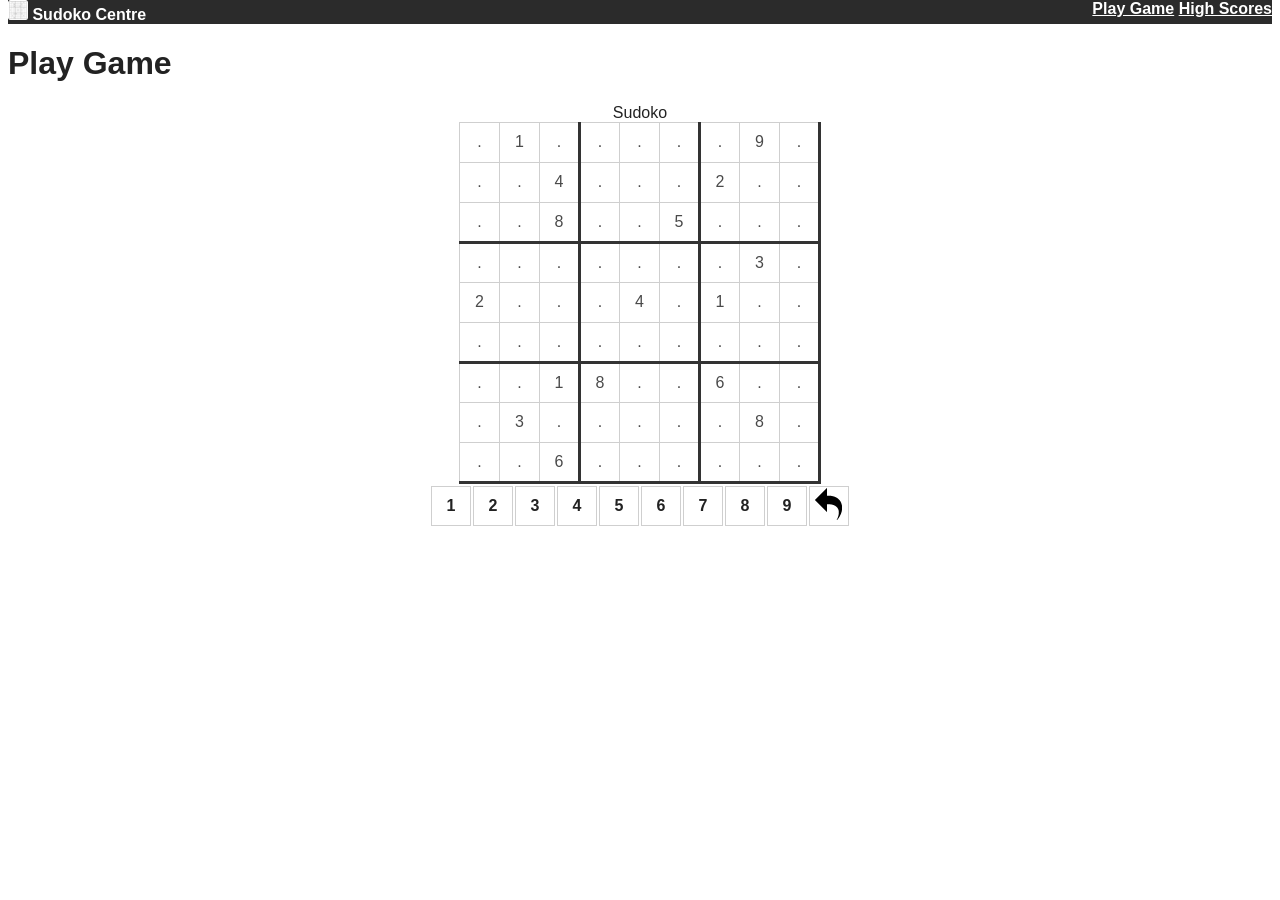
<file: index.html>
<!DOCTYPE html>
<html lang="en">
  <head>
    <meta charset="UTF-8" />
    <meta name="viewport" content="width=device-width, initial-scale=1.0" />
    <title>Sudoku - Play a Game</title>
    <link rel="stylesheet" href="styles/sudoku.css" />
    <!-- Part 1: write the markup below. Part 2: style it in
         styles/sudoku.css. No JavaScript this week. -->
  </head>
  <body>
    <!-- TODO (Part 1): the site header, class="site-header".
         - an <a class="brand"> with the logo (images/logo.gif) and the
           brand text "Sudoku Centre"
         - a <nav> with two links: "Play Game" (index.html) and
           "High Scores" (high_scores.html)
         This same header must appear on high_scores.html too. -->
      <header class="site-header">
        <a class="brand"> 
          <img src="images/logo.gif" alt="sudoko logo" width="20">
          Sudoko Centre
        </a>
        <nav>
          <a href="index.html"> Play Game</a>
          <a href="high_scores.html"> High Scores </a>
        </nav>            
    </header>
              
    <!-- TODO (Part 1): the page's <main> content.
         - one <h1>
         - the 9x9 board as a <table id="board">, with the starting clues
           from the grid in README requirement 2 hard-coded into the cells
           (leave the other cells empty)
         - the numbers palette as a <table id="palette" class="palette">:
           one row of 1-9 followed by the undo icon (images/undo.png) -->
           <h1 id = "Special-Title">Play Game</h1>
            
           <table id="board">
            <caption>Sudoko</caption>
            <thead></thead>
            <tbody>
              <tr> <!--1-->
                <td>.</td>
                <td>1</td>
                <td>.</td>
                <td>.</td>
                <td>.</td>
                <td>.</td>
                <td>.</td>
                <td>9</td>
                <td>.</td>
              </tr>
              <tr> <!--2-->
                <td>.</td>
                <td>.</td>
                <td>4</td>
                <td>.</td>
                <td>.</td>
                <td>.</td>
                <td>2</td>
                <td>.</td>
                <td>.</td>
              </tr>
              <tr>  <!--3-->
                <td>.</td>
                <td>.</td>
                <td>8</td>
                <td>.</td>
                <td>.</td>
                <td>5</td>
                <td>.</td>
                <td>.</td>
                <td>.</td>
              </tr>
              <tr>  <!--4-->
                <td>.</td>
                <td>.</td>
                <td>.</td>
                <td>.</td>
                <td>.</td>
                <td>.</td>
                <td>.</td>
                <td>3</td>
                <td>.</td>
              </tr>
              
              <tr>  <!--5-->
                <td>2</td>
                <td>.</td>
                <td>.</td>
                <td>.</td>
                <td>4</td>
                <td>.</td>
                <td>1</td>
                <td>.</td>
                <td>.</td>
              </tr>
              
              <tr>  <!--6-->
                <td>.</td>
                <td>.</td>
                <td>.</td>
                <td>.</td>
                <td>.</td>
                <td>.</td>
                <td>.</td>
                <td>.</td>
                <td>.</td>
              </tr>
              
              <tr>  <!--7-->
                <td>.</td>
                <td>.</td>
                <td>1</td>
                <td>8</td>
                <td>.</td>
                <td>.</td>
                <td>6</td>
                <td>.</td>
                <td>.</td>
              </tr>
              
              <tr>  <!--8-->
                <td>.</td>
                <td>3</td>
                <td>.</td>
                <td>.</td>
                <td>.</td>
                <td>.</td>
                <td>.</td>
                <td>8</td>
                <td>.</td>
              </tr>
              
              <tr>  <!--9-->
                <td>.</td>
                <td>.</td>
                <td>6</td>
                <td>.</td>
                <td>.</td>
                <td>.</td>
                <td>.</td>
                <td>.</td>
                <td>.</td>
              </tr>
              
            </tbody>
           </table>
           <table id="palette" class="palette">
            <tbody>    
                <tr> 
                  <td>1 </td>
                  <td>2</td>
                  <td>3</td>
                  <td>4</td>
                  <td>5</td>
                  <td>6</td>
                  <td>7</td>
                  <td>8</td>
                  <td>9</td>
                  <td><img src="images/undo.png" alt="undo"> </td>
                </tr>
              </tbody>
            </table>
  </body>
</html>
</file>
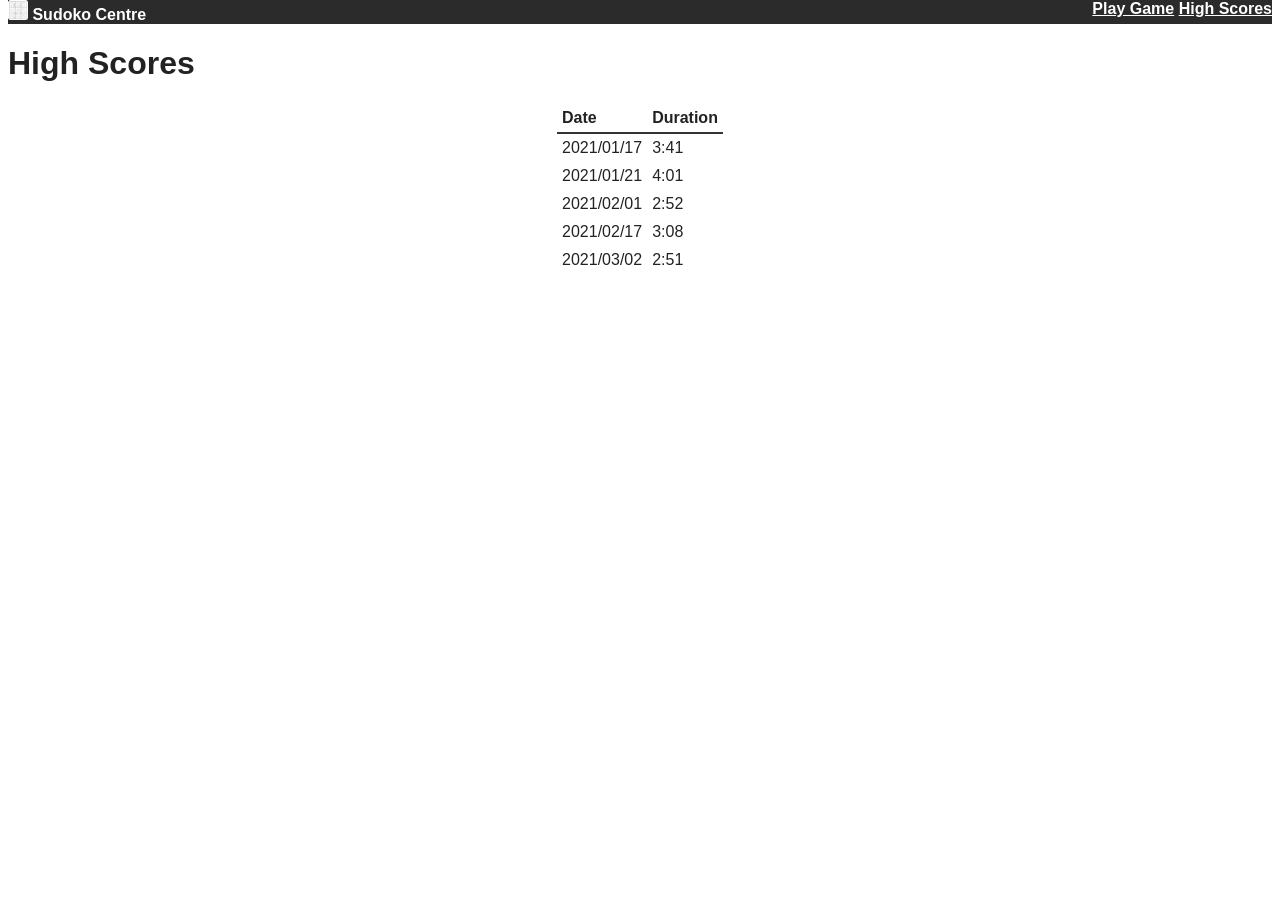
<file: high_scores.html>
<!DOCTYPE html>
<html lang="en">
  <head>
    <meta charset="UTF-8" />
    <meta name="viewport" content="width=device-width, initial-scale=1.0" />
    <title>Sudoku - High Scores</title>
    <link rel="stylesheet" href="styles/sudoku.css" />
    <!-- Part 1: write the markup below. Part 2: style it in
         styles/sudoku.css. No JavaScript this week. -->
  </head>
  <body>
    <!-- TODO (Part 1): the SAME site header as index.html (copy it across -
         feeling this duplication is the point; a framework fixes it later). -->
    <header class="site-header">
        <a class="brand"> 
          <img src="images/logo.gif" alt="sudoko logo" width="20">
          Sudoko Centre
        </a>
        <nav>
          <a href="index.html"> Play Game</a>
          <a href="high_scores.html"> High Scores </a>
        </nav>            
    </header>
              
    <!-- TODO (Part 1): the page's <main> content.
         - one <h1>
         - a <table class="scores"> with <thead>/<tbody>, <th scope="col">
           header cells (Date, Duration) and the five rows from README
           requirement 4. -->
           <h1 id = "Special-Title">
            High Scores
           </h1>

           <table class ="scores">
            <thead>
              <tr>
                <th scope ="col">Date</th>
                <th scope ="col">Duration</th>
              </tr>
            </thead>
            <tbody>
              <tr>
                <td>
                  2021/01/17
                </td>
                <td>3:41</td>
              </tr>
              <tr>
              <td>
                2021/01/21
              </td>
              <td>4:01</td>
              </tr>
              <tr>
                <td>
                  2021/02/01
                </td>
                <td>2:52</td>
              </tr>
              <tr>
                <td>2021/02/17</td>
                <td>3:08</td>
              </tr>
              <tr>
                <td>2021/03/02</td>
                <td>2:51</td>
              </tr> 
   
            </tbody>
           </table>
  </body>
</html>
</file>
<file: styles/sudoku.css>
/* =====================================================================
   sudoku.css  -  your styles go here (Lab 02, Part 2)

   Native CSS only: the box model, Flexbox, and custom properties. No
   framework and no media queries. Fill in the rules under each heading
   and match the screenshots in documentation_images/.
   ===================================================================== */

:root {
  --color-hover: #f5dd90;       /* cell under the cursor */
  --color-user-input: #f2f2f2;  /* a digit the player entered (Lab 06) */
  --color-error: #f76c5e;       /* a conflicting digit (Lab 06) */
  --header-bg: #2b2b2b;
  --board-line: #cfcfcf;        /* thin lines between cells */
  --block-line: #333;           /* thick lines between 3x3 blocks */
  --digit: #4a4a4a;
}

* {
  box-sizing: border-box;
}

body {
  font-family: "Segoe UI", Tahoma, Arial, sans-serif;
  color: #222;
  margin-top:0px;
}

/* ---- site header / nav  (requirement 7) ---------------------------- */
/* TODO: a Flexbox row on .site-header; push the nav right with
   margin-left:auto; add flex-wrap so the nav drops below the brand on a
   narrow screen (that's the whole responsive story - no media query). */
.site-header{
   display:flex;
   flex-wrap:wrap; 
   background-color: var(--header-bg);
   gap:4px;
   color: white;
   font-weight: bold;
   
}
.site-header a{
   color:white;
}
.site-header nav{
   color:white;
   margin-left:auto;  
}



/* ---- the board  (requirement 5) ------------------------------------ */
/* TODO: border-collapse the #board; size each cell and centre the digit;
   thin cell borders + a THICK border around each 3x3 block
   (td:nth-child(3n) and tr:nth-child(3n) td); a :hover colour.
   Also add .user-input and .error rules now - Lab 06 switches them on. */
   #board{
      border-collapse: collapse;
      text-align: center;
      margin-left:auto;
      margin-right:auto;
   }
   #board td{
      border: 1px solid var(--board-line);
      text-align: center;
      width:40px;
      height:40px;
      vertical-align: middle;
      color: var(--digit);
   }
    #board tr:nth-child(3n) td{
      border-bottom: 3px solid var(--block-line);
       color: var(--digit);
   }

   #board td:nth-child(3n){
      border-right: 3px solid var(--block-line);
      color: var(--digit);
   }

   #board td:hover{
      border: 1px solid black;
      background-color: var(--color-hover);
   }

   #board td.user-input{
      color:var(--color-user-input);
      font-style:italic;
   }

   #board td.error{
      color:var(--color-error);
      font-style:initial;
   }

/* ---- the numbers palette  (requirement 6) -------------------------- */
/* TODO: size + border the .palette cells; a :hover colour; and a
   .active style for the selected digit (used in Lab 06). */
#palette{
   margin-left:auto;
   margin-right:auto;
}
   #palette td:hover{
   background-color:var(--color-hover);
}
#palette td{
   height:40px;
   font-weight: bold;
   width:40px;
   border: 1px solid var(--board-line);
   text-align:center;
   vertical-align: middle; 
}

 #palette td.active{
   font-weight:bold;
   border: 5px dashed var(--color-user-input);
}


/* ---- high-scores table  (requirement 8) ---------------------------- */
/* TODO: comfortable padding; left-aligned headings; an underline under
   the header row of .scores. */

   .scores{
      margin-left:auto;
      margin-right:auto;
      border-collapse:collapse;
   }

   .scores td{
      padding:5px;
      text-align:left;
   }

   .scores th{
      padding:5px;
      text-align:left;
   }

   .scores thead tr{
      border-bottom: 2px solid var(--block-line);
   }
</file>
